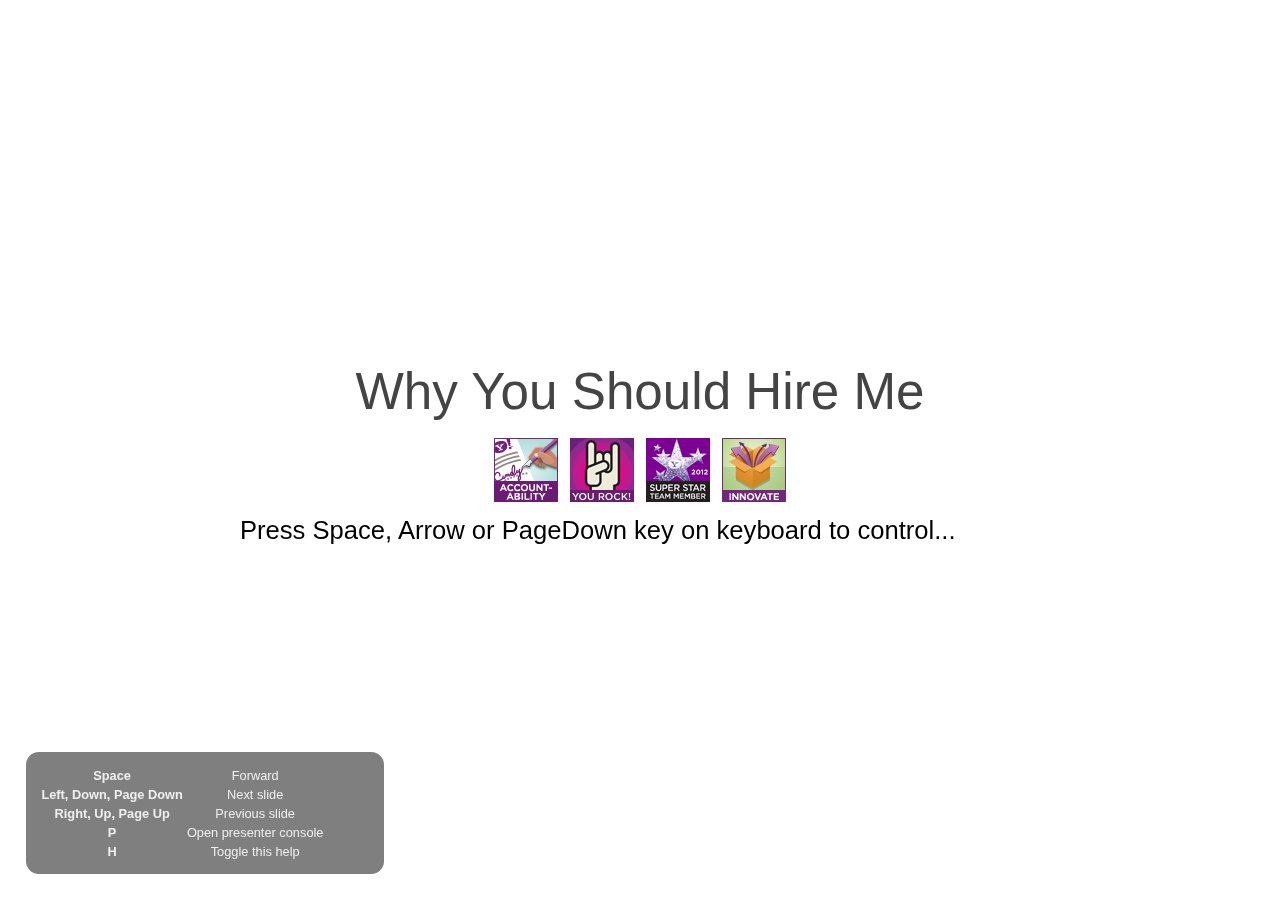
<file: whyhire/out/index.html>
<!DOCTYPE html><html xmlns="http://www.w3.org/1999/xhtml"><head><title>Why You Should Hire Me</title><meta name="generator" content="Hovercraft! 1.0 http://regebro.github.com/hovercraft"></meta><meta name="author" content="Zhong Zhou"></meta><meta name="keywords" content="resume, job"></meta><link rel="stylesheet" href="css/hovercraft.css" media="all"></link><link rel="stylesheet" href="css/impressConsole.css" media="all"></link><link rel="stylesheet" href="css/highlight.css" media="all"></link><link rel="stylesheet" href="default.css" media="screen,projection"></link></head><body class="impress-not-supported"><div id="impress"><div class="step" step="0" data-x="0" data-y="0"><h1 id="why-you-should-hire-me">Why You Should Hire Me</h1><img src="bravo.png" alt="" width="" height=""></img><p>Press Space, Arrow or PageDown key on keyboard to control...</p></div><div class="step" step="1" data-x="1600" data-y="0"><h1 id="deep-knowledge-on-agile-development-and-design">Deep Knowledge on Agile Development and Design</h1><ul><li>Scrum/Kanban.</li><li>Strong experience on CI/CD.</li><li>Deliver high quality software fast.</li><li>Great thought as architect, developer and tester.</li></ul></div><div class="step" step="2" data-x="3200" data-y="0"><h1 id="professional-developer-with-strong-leading-and-management-skill">Professional Developer with Strong Leading and Management Skill</h1><ul><li>As a main developer lead team's productivity improvement.</li><li>Completion of tasks in timely manner.</li><li>Improve working process, keep find new way to improve development speed and quality.</li><li>Customer first always.</li></ul></div><div class="step" step="3" data-x="4800" data-y="0"><h1 id="continuous-innovation">Continuous Innovation</h1><p>In Yahoo!, for example</p><ul><li>Porting yChroot from RHEL to Fedora to improve development productivity.</li><li>Designed reusable CI machines strategy with pre-commit checking for every developer on both Subversion and Git.</li><li>Designed func-lite methodology to help developer run all business logical check in local.</li><li>Implemented BDD style utility to integrate product design, test case and test automation.</li></ul></div><div class="step" step="4" data-x="6400" data-y="0"><h1 id="fast-learner">Fast Learner</h1><ul><li>Take initiative to help wherever I am needer.</li><li>Catch up Java/Linux in 2 weeks without background before.</li><li>Lean Scala in spare time and use it in real project in 1 month.</li><li>Persistent.</li></ul></div><div class="step" step="5" data-rotate-y="180" data-x="8000" data-y="0"><h1 id="thanks-for-your-time">Thanks for your time</h1><h2 id="resume"><a href="http://zhouzhong.github.io/#!index.md">Resume</a>, <a href="http://zhouzhong.github.io/#!resume-chs.md">&#x4E2D;&#x6587;&#x7B80;&#x5386;</a></h2></div></div><div id="hovercraft-help"><table><tr><th>Space</th><td>Forward</td></tr><tr><th>Left, Down, Page Down</th><td>Next slide</td></tr><tr><th>Right, Up, Page Up</th><td>Previous slide</td></tr><tr><th>P</th><td>Open presenter console</td></tr><tr><th>H</th><td>Toggle this help</td></tr></table></div><script type="text/javascript" src="js/impress.js"></script><script type="text/javascript" src="js/impressConsole.js"></script><script type="text/javascript" src="js/hovercraft.js"></script></body></html>
</file>
<file: whyhire/out/css/hovercraft.css>
/* This file left intentionally (almost) blank

   Landslide always adds a print.css and a screen.css, but they
   are not needed in impress.js, so this theme leaves them blank,
   except for hiding some things you want to hide.
   
   You can modify these files in your own fork, or you can add
   css-files in the landslide configuration file. 
   See https://github.com/adamzap/landslide#presentation-configuration
   
*/

.impress-supported .fallback-message,
.step .notes {
    display: none;
}

.step {
    width: 800px;
}


/* Help popup */

#hovercraft-help {
    background: none repeat scroll 0 0 rgba(0, 0, 0, 0.5);
    color: #EEEEEE;
    font-size: 50%;
    left: 2em;
    bottom: 2em;
    width: 26em;
    border-radius: 1em;
    padding: 1em;
    position: fixed;
    right: 0;
    text-align: center;
    z-index: 100;
    display: block;
    font-family: Verdana, Arial, Sans;
}

.impress-enabled #hovercraft-help.hide {
    display: none;
}

/*.impress-enabled #hovercraft-help.show {*/
    /*display: block;*/
/*}*/

#hovercraft-help.disabled {
    display: none;
}
</file>
<file: whyhire/out/css/impressConsole.css>
html#impressconsole {
    height: 100%
}

#impressconsole body {
    padding: 0;
    margin: 20px;
    font-family: verdana, arial, sans-serif;
    font-size: 26px;
    height: 92%;
}

div#console {
    margin: 0;
    height: 94%;
}

div#views {
    float: left;
    width: 16em;
    margin-right: 1em;
}

div#blocker {
    width: 17em;
    height: 20em;
    position: absolute;
    top: 0;
    left: 0;
    display: blocker;
}

div#notes {
    overflow-x: hidden;
    overflow-y: auto;
    height: 95%;
}

div#notes p {
    margin-top: 0;
}

iframe#slideView {
    width: 16em;
    height: 12em;
}

iframe#preView {
    width: 8em;
    height: 6em;
}

div#controls {
    margin: 0;
    height: 6%;
}

div#prev {
    float: left;
}

div#next {
    float: right;
}

div#status {
    margin-left: 2em;
    margin-right: 2em;
    text-align: center;
    float: right;
}

div#clock {
    margin-left: 2em;
    margin-right: 2em;
    text-align: center;
    float: left;
}

div#timer {
    margin-left: 2em;
    margin-right: 2em;
    text-align: center;
    float: left;
}
</file>
<file: whyhire/out/css/highlight.css>
.highlight .hll { background-color: #ffffcc }
.highlight .c { color: #408090; font-style: italic } /* Comment */
.highlight .err { border: 1px solid #FF0000 } /* Error */
.highlight .k { color: #007020; font-weight: bold } /* Keyword */
.highlight .o { color: #666666 } /* Operator */
.highlight .cm { color: #408090; font-style: italic } /* Comment.Multiline */
.highlight .cp { color: #007020 } /* Comment.Preproc */
.highlight .c1 { color: #408090; font-style: italic } /* Comment.Single */
.highlight .cs { color: #408090; background-color: #fff0f0 } /* Comment.Special */
.highlight .gd { color: #A00000 } /* Generic.Deleted */
.highlight .ge { font-style: italic } /* Generic.Emph */
.highlight .gr { color: #FF0000 } /* Generic.Error */
.highlight .gh { color: #000080; font-weight: bold } /* Generic.Heading */
.highlight .gi { color: #00A000 } /* Generic.Inserted */
.highlight .go { color: #303030 } /* Generic.Output */
.highlight .gp { color: #c65d09; font-weight: bold } /* Generic.Prompt */
.highlight .gs { font-weight: bold } /* Generic.Strong */
.highlight .gu { color: #800080; font-weight: bold } /* Generic.Subheading */
.highlight .gt { color: #0040D0 } /* Generic.Traceback */
.highlight .kc { color: #007020; font-weight: bold } /* Keyword.Constant */
.highlight .kd { color: #007020; font-weight: bold } /* Keyword.Declaration */
.highlight .kn { color: #007020; font-weight: bold } /* Keyword.Namespace */
.highlight .kp { color: #007020 } /* Keyword.Pseudo */
.highlight .kr { color: #007020; font-weight: bold } /* Keyword.Reserved */
.highlight .kt { color: #902000 } /* Keyword.Type */
.highlight .m { color: #208050 } /* Literal.Number */
.highlight .s { color: #4070a0 } /* Literal.String */
.highlight .na { color: #4070a0 } /* Name.Attribute */
.highlight .nb { color: #007020 } /* Name.Builtin */
.highlight .nc { color: #0e84b5; font-weight: bold } /* Name.Class */
.highlight .no { color: #60add5 } /* Name.Constant */
.highlight .nd { color: #555555; font-weight: bold } /* Name.Decorator */
.highlight .ni { color: #d55537; font-weight: bold } /* Name.Entity */
.highlight .ne { color: #007020 } /* Name.Exception */
.highlight .nf { color: #06287e } /* Name.Function */
.highlight .nl { color: #002070; font-weight: bold } /* Name.Label */
.highlight .nn { color: #0e84b5; font-weight: bold } /* Name.Namespace */
.highlight .nt { color: #062873; font-weight: bold } /* Name.Tag */
.highlight .nv { color: #bb60d5 } /* Name.Variable */
.highlight .ow { color: #007020; font-weight: bold } /* Operator.Word */
.highlight .w { color: #bbbbbb } /* Text.Whitespace */
.highlight .mf { color: #208050 } /* Literal.Number.Float */
.highlight .mh { color: #208050 } /* Literal.Number.Hex */
.highlight .mi { color: #208050 } /* Literal.Number.Integer */
.highlight .mo { color: #208050 } /* Literal.Number.Oct */
.highlight .sb { color: #4070a0 } /* Literal.String.Backtick */
.highlight .sc { color: #4070a0 } /* Literal.String.Char */
.highlight .sd { color: #4070a0; font-style: italic } /* Literal.String.Doc */
.highlight .s2 { color: #4070a0 } /* Literal.String.Double */
.highlight .se { color: #4070a0; font-weight: bold } /* Literal.String.Escape */
.highlight .sh { color: #4070a0 } /* Literal.String.Heredoc */
.highlight .si { color: #70a0d0; font-style: italic } /* Literal.String.Interpol */
.highlight .sx { color: #c65d09 } /* Literal.String.Other */
.highlight .sr { color: #235388 } /* Literal.String.Regex */
.highlight .s1 { color: #4070a0 } /* Literal.String.Single */
.highlight .ss { color: #517918 } /* Literal.String.Symbol */
.highlight .bp { color: #007020 } /* Name.Builtin.Pseudo */
.highlight .vc { color: #bb60d5 } /* Name.Variable.Class */
.highlight .vg { color: #bb60d5 } /* Name.Variable.Global */
.highlight .vi { color: #bb60d5 } /* Name.Variable.Instance */
.highlight .il { color: #208050 } /* Literal.Number.Integer.Long */
</file>
<file: whyhire/out/default.css>
body {
    font-size: 160%;
    text-align: center;
    font-family: sans-serif;
}

p {
    font-weight: normal;
    margin-bottom: 0.3em;
    margin-top: 0.3em;
    text-align: left;
}

pre {
    text-align: left;
}


h1, h2, h3, h4 {
    color: #444444;
    font-weight: normal;
    margin-bottom: 0.3em;
    margin-top: 0.3em;
}

tt {
    font-size: 125px;
}

ul {
    list-style-position: inside;
}

li {
    font-family: serif;
    font-weight: normal;
    margin-bottom: 0.3em;
    margin-top: 0.3em;
    padding-left: 0.3em;
    line-height: 1.8em;
    text-align: left;
}

a {
    text-decoration: none;
    color: black;
}

.hidden {
    display: none;
}
</file>
